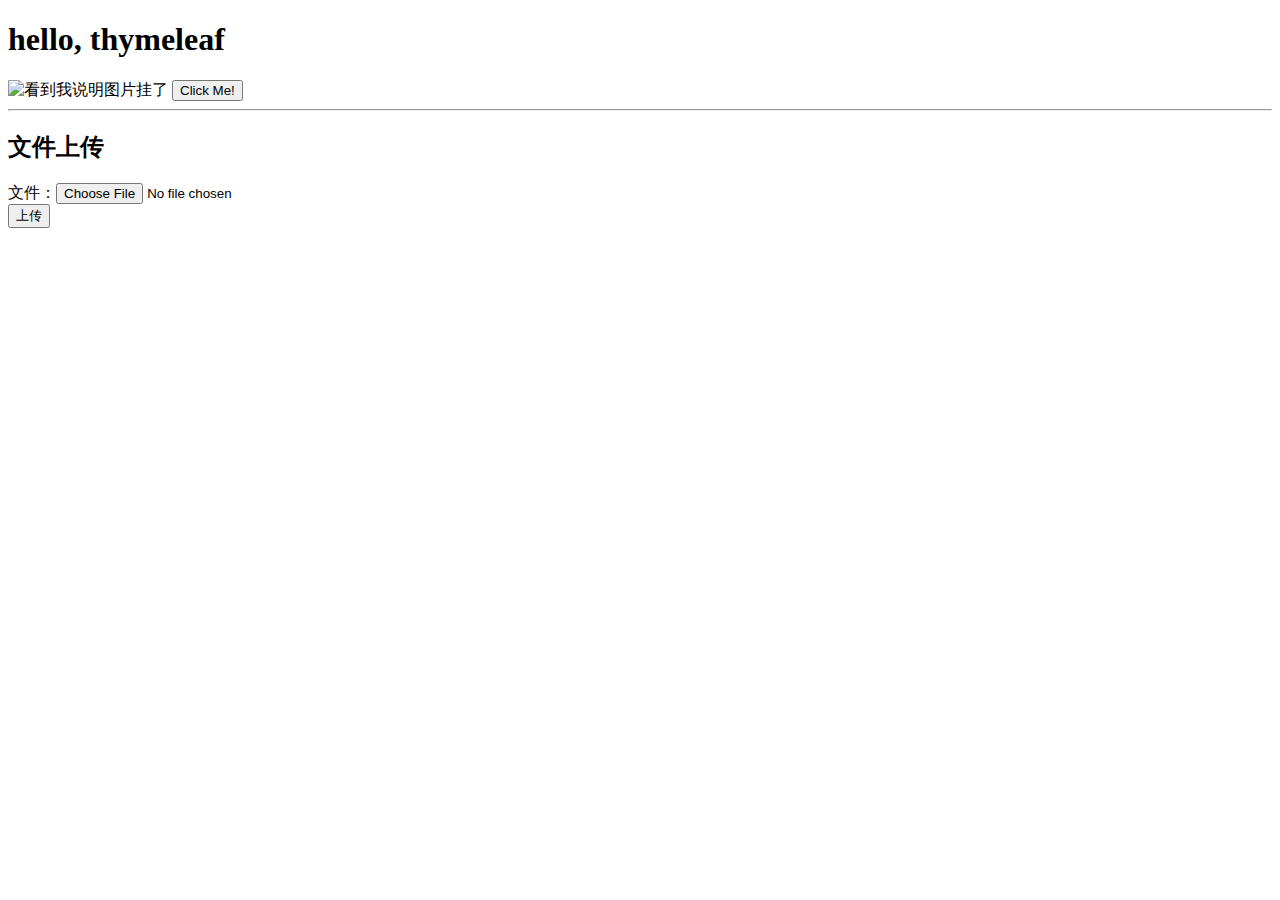
<file: src/main/resources/templates/index.html>
<!DOCTYPE html>
<html lang="en" xmlns:th="https://www.thymeleaf.org/">
<head>
    <meta charset="UTF-8">
    <title>Thymeleaf learn</title>
    <script th:src="@{/webjars/jquery/3.2.1/dist/jquery.min.js}"></script>
    <script th:src="@{/webjars/bootstrap/4.3.1/js/bootstrap.min.js}"></script>
    <link type="text/css" rel="stylesheet" th:href="@{/webjars/bootstrap/4.3.1/css/bootstrap.min.css}">
    <link type="text/css" rel="stylesheet" th:href="@{/static/css/style.css}">
</head>
<body>
<h1>hello, thymeleaf</h1>
<img id="img1" alt="看到我说明图片挂了" th:src="@{/static/imgs/a.png}"
     title="帅哥一枚"
     width="10%" height="10%" class="rounded-circle">
<button id="btn1" class="btn btn-info">Click Me!</button>
<div id="div1"></div>
<script type="text/javascript">
    $("#btn1").click(function(){
        $("#img1").attr({"src":"[[@{/}]]/static/imgs/girl.png", "title":"小姐姐一名"});
            let val = $("#div1").html();
        if(val.length == 0)
            $("#div1").html("被点出来了...").css({"color":"silver", "fontsize": "24px"});
        else if(val != '')
            $("#div1").html("");
    });
</script>


<hr>
<h2>文件上传</h2>
<form th:action="@{/file/upload}" method="post" enctype="multipart/form-data">
    文件：<input type="file" name="myFile" /><br />
    <input type="submit" value="上传" />
</form>
</body>
</html>
</file>
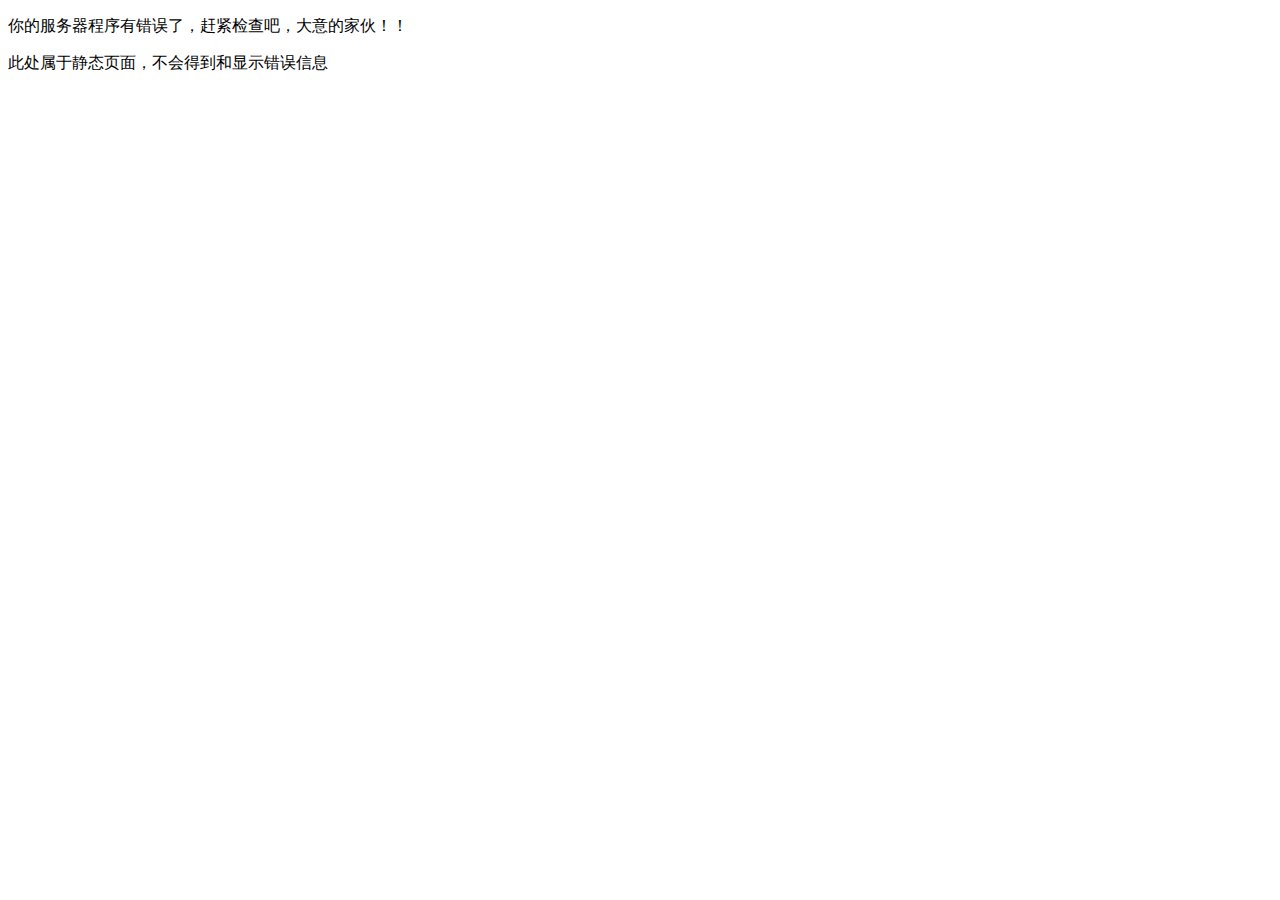
<file: src/main/resources/templates/error/5xx.html>
<!doctype html>
<html lang="en" xmlns:th="https://www.thymeleaf.org/">
<head>
    <meta charset="UTF-8">
    <meta name="viewport"
          content="width=device-width, user-scalable=no, initial-scale=1.0, maximum-scale=1.0, minimum-scale=1.0">
    <meta http-equiv="X-UA-Compatible" content="ie=edge">
    <title>Document</title>
</head>
<body>
    <p>你的服务器程序有错误了，赶紧检查吧，大意的家伙！！</p>
<p th:text="${status}">此处属于静态页面，不会得到和显示错误信息</p>
</body>
</html>
</file>
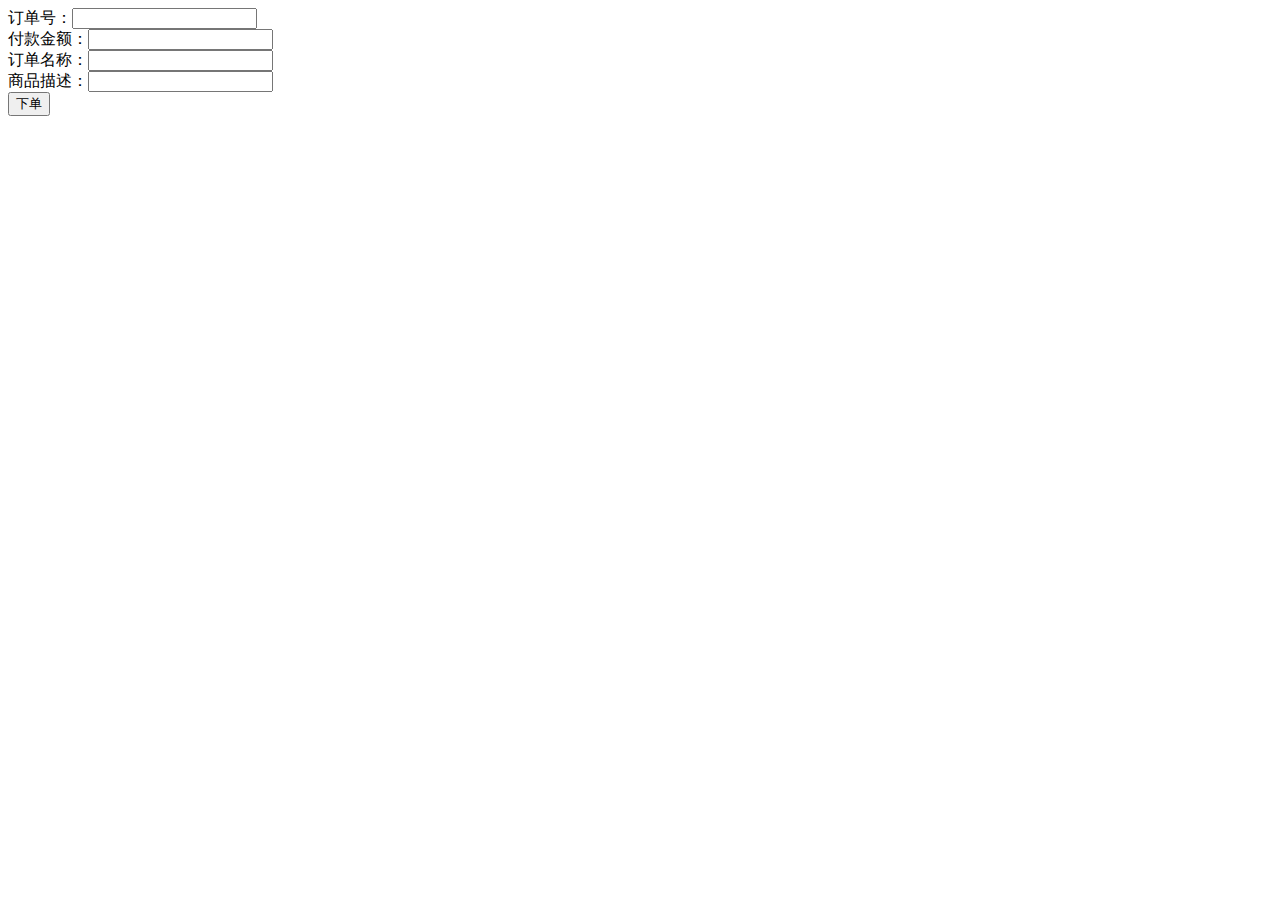
<file: src/main/resources/templates/goods/pay.html>
<!DOCTYPE html>
<html lang="en" xmlns:th="https://www.thymeleaf.org">
<head>
    <meta http-equiv="content-type" content="text/html; charset=utf-8" />
    <title>支付页面</title>
</head>
<body>
<form th:action="@{/myPay/pay}" method="post">
    订单号：<input type="text" name="tradeNo" th:value="${tradeNo}" required
/><br />
    付款金额：<input type="text" name="amount" th:value="${totalPrice}"
                required /><br />
    订单名称：<input type="text" name="name" th:value="${name}" required />
    <br />
    商品描述：<input type="text" name="desc" /><br />
    <input type="submit" value="下单" />
</form>
</body>
</html>
</file>
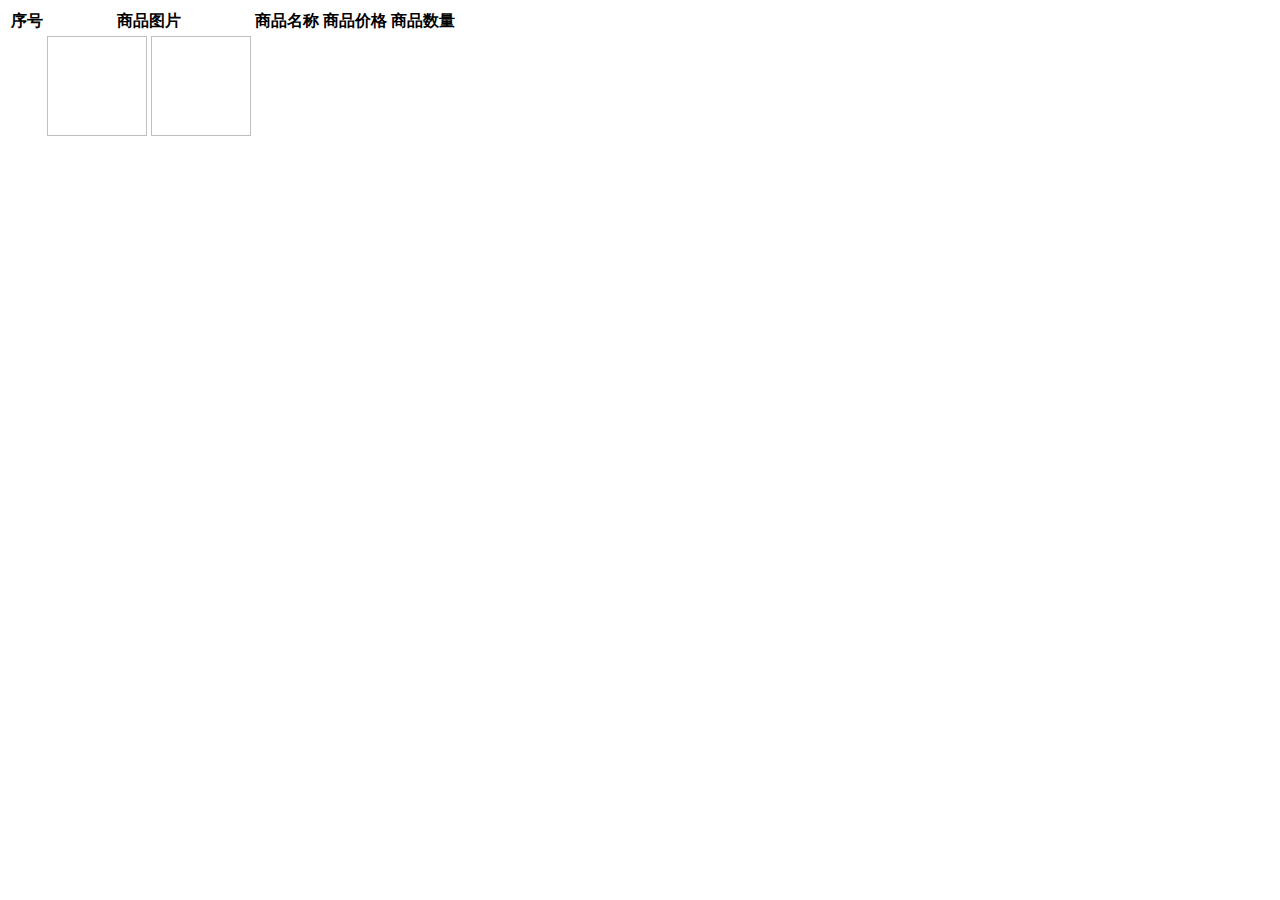
<file: src/main/resources/templates/goods/showAll.html>
<!doctype html>
<html lang="en" xmlns:th="https://www.thymeleaf.org/">
<head>
    <meta charset="UTF-8">
    <title>Title</title>
    <script th:src="@{/webjars/jquery/3.2.1/dist/jquery.min.js}">
    </script>
    <script th:src="@{/webjars/bootstrap/4.3.1/js/bootstrap.min.js}">
    </script>
    <link rel="stylesheet"
          th:href="@{/webjars/bootstrap/4.3.1/css/bootstrap.min.css}"/>
</head>
<body>
<div class="container">
    <table class="table table-striped">
        <tr>
            <th>序号</th>
            <th>商品图片</th>
            <th>商品名称</th>
            <th>商品价格</th>
            <th>商品数量</th>
        </tr>
        <tr th:each="goods, status : ${goodsList}">
            <td th:text="${status.count}"></td>
            <td>
<span th:if="${goods.goodsImg eq null}">
<img width="100px" height="100px"
     th:src="@{/tmp/wsc.jpg}" alt=""/>
</span>
                <span th:unless="${goods.goodsImg eq null}">
<img width="100px" height="100px"
     th:src="@{${goods.goodsImg}}" alt=""/>
</span>
            </td>
            <td th:text="${goods.goodsName}"></td>
            <td th:text="${goods.goodsPrice}"></td>
            <td th:text="${goods.goodsNum}"></td>
        </tr>
    </table>
</div>
</body>
</html>
</file>
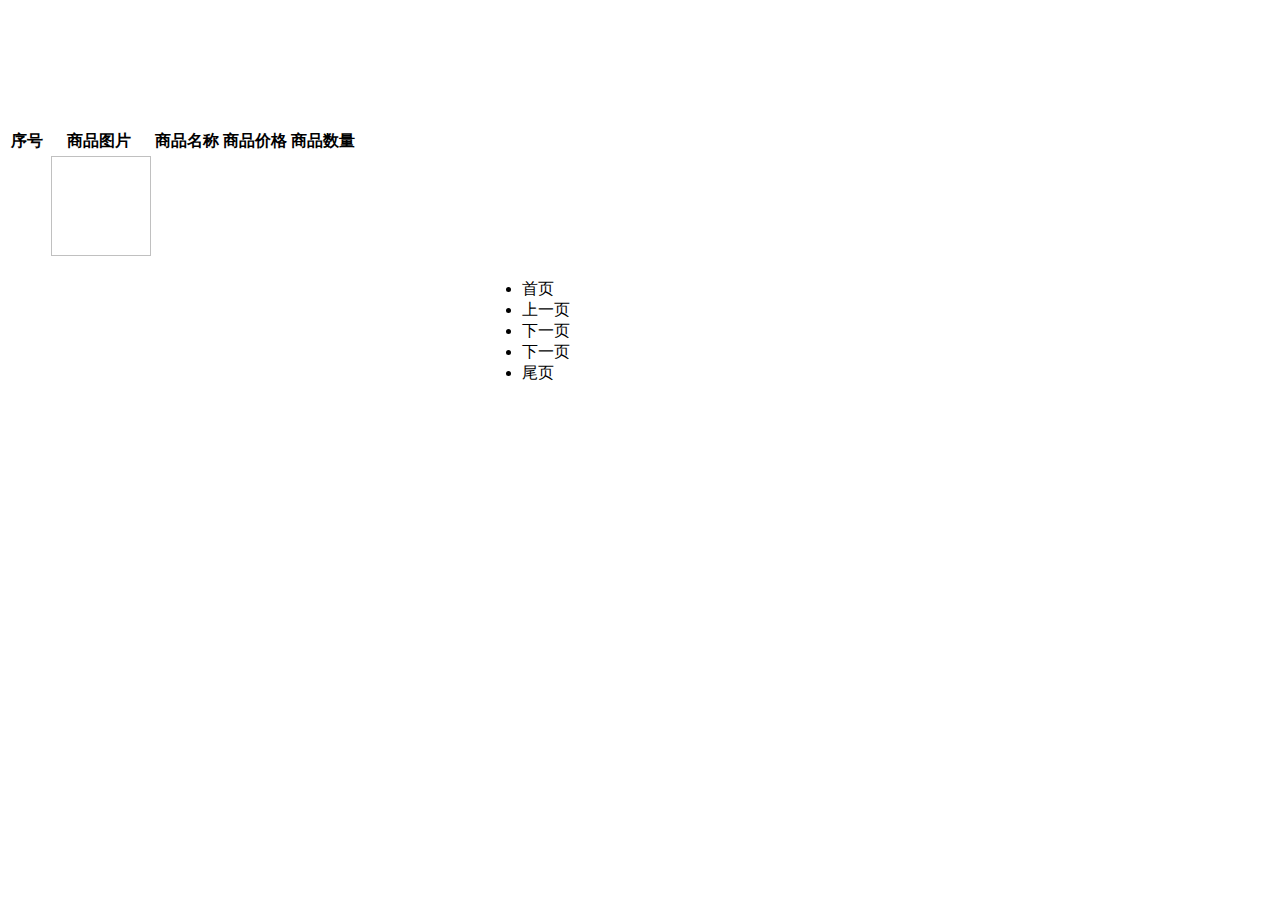
<file: src/main/resources/templates/goods/showByPage.html>
<!-- showByPage页面 -->
<!DOCTYPE html>
<html lang="en" xmlns:th="https://www.thymeleaf.org">
<head>
    <meta charset="UTF-8">
    <title>分页结果集</title>
    <script th:src="@{/webjars/jquery/3.2.1/dist/jquery.min.js}">
    </script>
    <script th:src="@{/webjars/bootstrap/4.3.1/js/bootstrap.min.js}">
    </script>
    <link rel="stylesheet"
          th:href="@{/webjars/bootstrap/4.3.1/css/bootstrap.min.css}"/>
    <link rel="shortcut icon" th:href="@{/static/favicon.ico}"/>
</head>
<body>
<div class="container">
    <div style="height: 120px">
    </div>
    <table class="table table-striped">
        <tr>
            <th>序号</th>
            <th>商品图片</th>
            <th>商品名称</th>
            <th>商品价格</th>
            <th>商品数量</th>
        </tr>
        <tr th:each="goods, status : ${pageInfo.getList()}">
            <td th:text="${status.count}"></td>
            <!-- 相关代码 -->
            <td>
<span th:if="${goods.goodsImg eq null}">
<a th:href="@{/goods/showOne/{goodsId}(goodsId=${goods.goodsId})}">
<img th:src="@{/tmp/wsc.jpg}"/>
</a>
</span><span th:unless="${goods.goodsImg eq null}">
<a th:href="@{/goods/showOne/{goodsId}(goodsId=${goods.goodsId})}">
<img width="100px" height="100px" th:src="@{${goods.goodsImg}}"/>
</a>
</span>
            </td>
            <td th:text="${goods.goodsName}"></td>
            <td th:text="${goods.goodsPrice}"></td>
            <td th:text="${goods.goodsNum}"></td>

        </tr>
    </table>
    <div style="width: 25%; margin: 10px auto; ">
        <ul class="pagination">
            <li class="page-item"><a class="page-link" th:href="@{/goods/showPage/1}">首页</a></li>
            <li class="page-item"><a class="page-link"
                                     th:href="@{'/goods/showPage/' + ${pageInfo.getPrePage()}}">上一页</a>
            </li>
            <li class="page-item" th:if="${pageInfo.getPages() le pageInfo.getPageNum()}">
                <a class="page-link" th:href="@{'/goods/showPage/'+ ${pageInfo.getPages()}}">下一页</a>
            </li>
            <li class="page-item" th:if="${pageInfo.getPages() gt pageInfo.getPageNum()}">
                <a class="page-link" th:href="@{'/goods/showPage/'+ ${pageInfo.getNextPage()}}">下一页</a>
            </li>
            <li class="page-item"><a class="page-link" th:href="@{'/goods/showPage/' + ${pageInfo.getPages()}}">尾页</a>
            </li>
        </ul>
    </div>
</div>
</body>
</html>
</file>
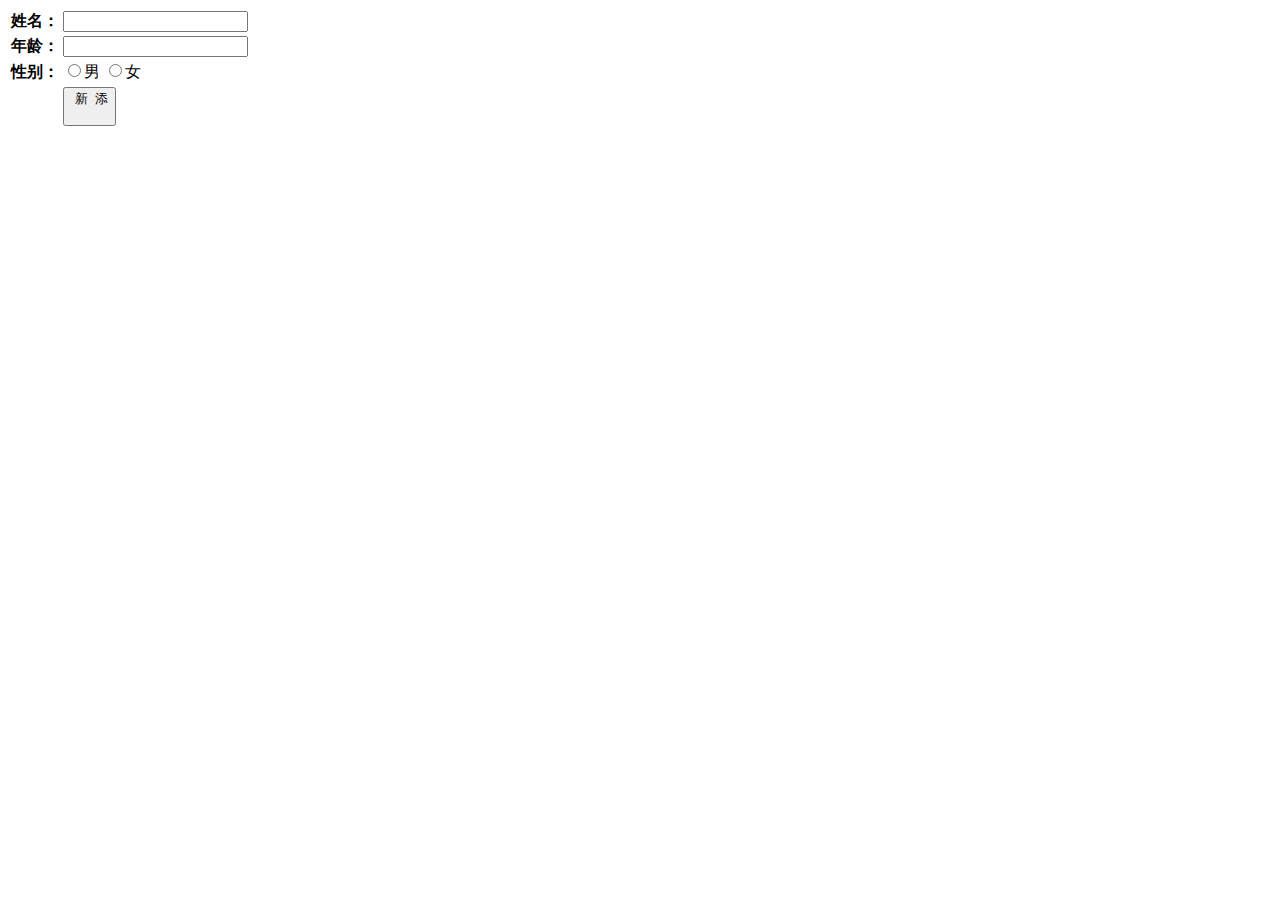
<file: src/main/resources/templates/user/insert.html>
<!doctype html>
<html lang="en" xmlns:th="https://www.thymeleaf.org/">
<head>
    <meta charset="UTF-8">
    <meta name="viewport"
          content="width=device-width, user-scalable=no, initial-scale=1.0, maximum-scale=1.0, minimum-scale=1.0">
    <meta http-equiv="X-UA-Compatible" content="ie=edge">
    <title>Document</title>
</head>
<body>
<form th:action="@{/insert}" method="post">
    <table>
        <tr>
            <th>姓名：</th>
            <td>
                <input name="name" />
            </td>
        </tr>
        <tr>
            <th>年龄：</th>
            <td>
                <input name="age" />
            </td>
        </tr>
        <tr>
            <th>性别：</th>
            <td>
                <input type="radio" name="sex" value="1" />男
                <input type="radio" name="sex" value="2" />女
            </td>
        </tr>

        <tr>
            <th></th>
            <td>
                <input type="submit" value="&nbsp;新&nbsp;&nbsp;添
&nbsp;" />
            </td>
        </tr>
    </table>
</form>
</body>
</html>
</file>
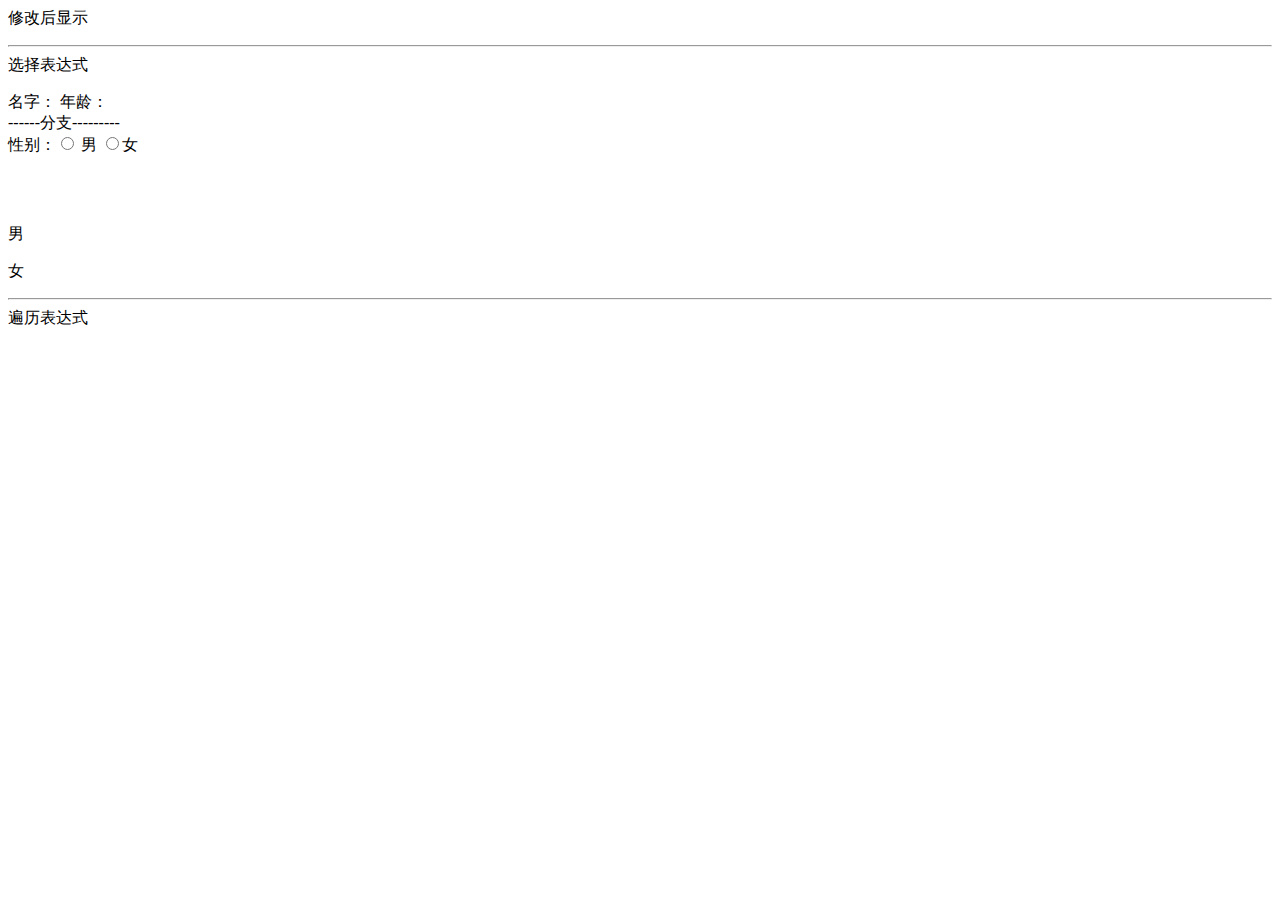
<file: src/main/resources/templates/user/show.html>
<!doctype html>
<html lang="en"  xmlns:th="https://www.thymeleaf.org/">
<head>
    <meta charset="UTF-8">
    <meta name="viewport"
          content="width=device-width, user-scalable=no, initial-scale=1.0, maximum-scale=1.0, minimum-scale=1.0">
    <meta http-equiv="X-UA-Compatible" content="ie=edge">
    <title>Document</title>
</head>
<body>
修改后显示

<p th:text="${user.name}"></p>

<hr>

选择表达式
<div th:object="${user}">
    <p>
        名字：<span th:text="*{name}"></span>
        年龄：<span th:text="*{age}"></span>
        <br>
        ------分支---------
        <br>
        性别：<input type="radio" th:field="*{sex}" value="1"> 男
        <input type="radio" th:field="*{sex}" value="2">女


    </p>
    <br>
    <br>

    <p th:if="${user.sex} == 1">男</p>
    <p th:if="${user.sex} == 2">女</p>
</div>

<hr>
遍历表达式
<p th:each="obj,statu:${list}">
    <span th:text="${statu.count}"></span><span th:text="${obj}"></span> <br>
</p>



















</body>
</html>
</file>
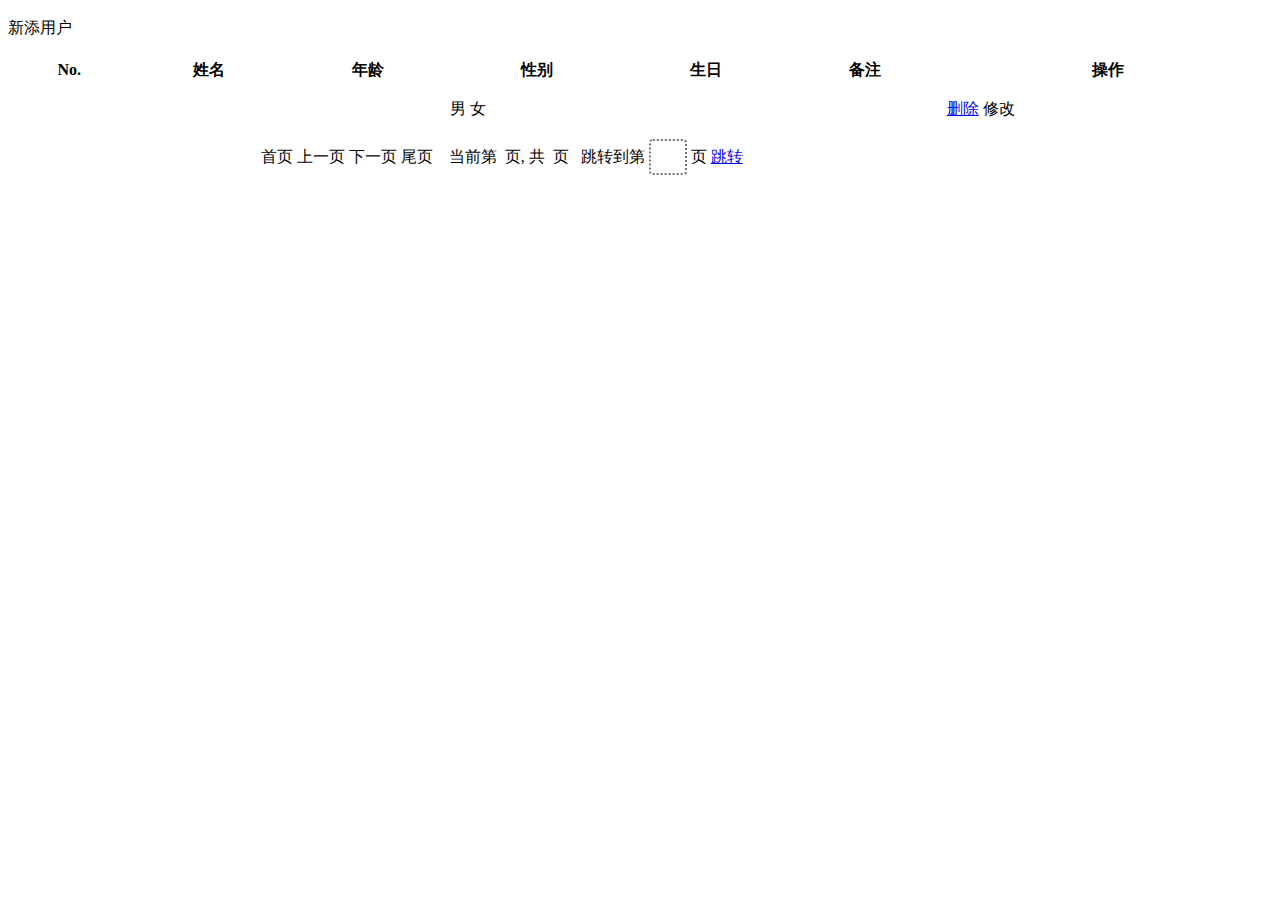
<file: src/main/resources/templates/user/showByPage.html>
<!doctype html>
<html lang="en" xmlns:th="https://www.thymeleaf.org/">
<head>
    <meta charset="UTF-8">
    <title>分页结果集</title>
    <title>用户列表展示页</title>
    <script th:src="@{/webjars/jquery/3.2.1/dist/jquery.min.js}"></script>
    <script th:src="@{/webjars/bootstrap/4.3.1/js/bootstrap.min.js}"></script>
    <link rel="stylesheet" th:href="@{/webjars/bootstrap/4.3.1/css/bootstrap.min.css}" />
    <link rel="stylesheet" type="text/css" th:href="@{/static/css/style.css}" />
    <style type="text/css">
        #user-table{
            width: 100%;
        }
        #user-table th, tr{
            height: 36px;
        }
        #page-input{
            border-style: dotted;
            border-radius: 10%;
            width: 30px;
            height: 30px;
            text-align: center;
        }
        #page-div {
            width: 60%;
            margin: 10px auto;
        }
        </style>
        </head>
<body>
<div class="container">
    <a style="display: inline-block; margin: 10px 0px" th:href="@{/toinsert}" class="btn-info">新添用户</a>
    <table id="user-table" class="table-striped">
        <tr>
            <th>No.</th>
            <th>姓名</th>
            <th>年龄</th>
            <th>性别</th>
            <th>生日</th>
            <th>备注</th>
            <th>操作</th>
        </tr>
        <tr th:each="user, statu : ${pageInfo.list}">
            <td th:text="${statu.count}"></td>
            <td th:text="${user.name}"></td>
            <td th:text="${user.age}"></td>
            <td>
                <span th:if="${user.sex == 1}">男</span>
                <span th:if="${user.sex == 2}">女</span>
            </td>
            <td th:text="${user.birthday eq null} ? '保密' :
${#dates.format(user.birthday, 'yyyy-MM-dd')}"></td>
            <td th:text="${user.note}"></td>
            <td>
                <!--<a th:href="@{/user/delete/{id}(id=${user.id})}">删
        除</a>-->
                <a href="javascript:void(0)"
                   th:onclick="|deleteById(${user.id},'${user.id}')|">删除</a>
                <a th:href="@{/toupdate/{id}(id=${user.id})}">修改
                </a>
            </td>
        </tr>
    </table>
    <div id="page-div">
<span>
<a th:href="@{/queryByPage/1}">首页</a>
<a th:href="@{/queryByPage/{curPage}(curPage=${pageInfo.getPageNum() - 1})}">上一页</a>
<a th:href="@{/queryByPage/{curPage}(curPage=${pageInfo.getPageNum() ==pageInfo.getPages() ? pageInfo.getPages() :pageInfo.getPageNum() + 1})}">下一页</a>
<a th:href="@{/queryByPage/{curPage}(curPage=${pageInfo.getPages()})}">尾页</a>
</span>&nbsp;&nbsp;
        <span>
            <label>当前第&nbsp;</label><em th:text="${pageInfo.getPageNum()}"></em><label>&nbsp;页,</label>
<label>共&nbsp;</label><em th:text="${pageInfo.getPages()}"></em><label>&nbsp;页</label>
<label>&nbsp;&nbsp;跳转到第&nbsp;</label><input id="page-input" /><label>&nbsp;页</label>
<a href="javascript:void(0)" th:onclick="toPage()">跳转</a>
</span>
    </div>
</div>
<script th:inline="javascript">
    function toPage() {
        let pageNum = document.getElementById("page-input").value;
        if(pageNum > [[${pageInfo.getPages()}]])
            pageNum = [[${pageInfo.getPages()}]];
        /*<![CDATA[*/
        let toPageHref = /*[[@{/queryByPage/{curPage}(curPage=*/"" + pageNum + /*)}]]*/"";
        /*]]>*/
        location.href = toPageHref;
    }
</script>
</body>
</file>
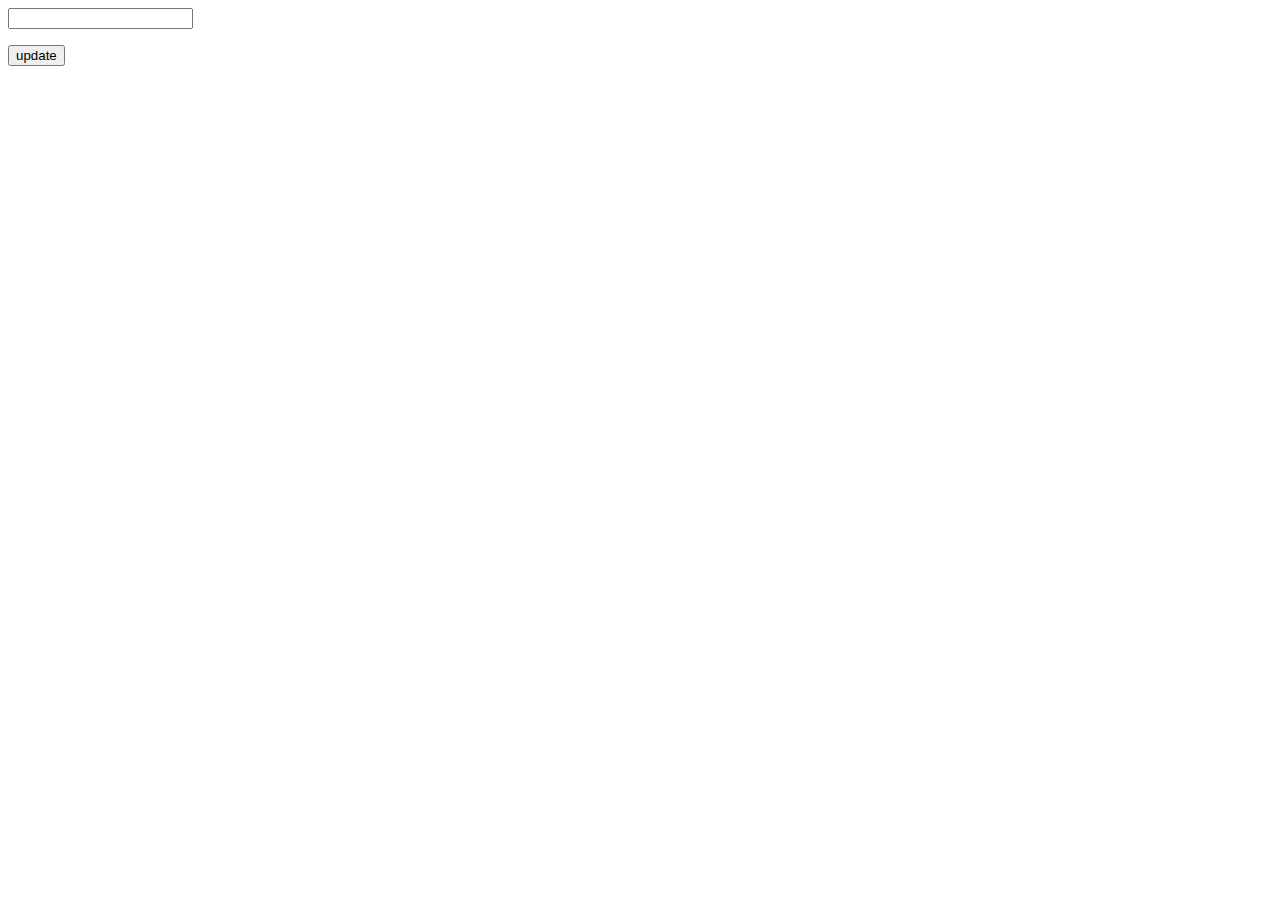
<file: src/main/resources/templates/user/update.html>
<!doctype html>
<html lang="en" xmlns:th="https://www.thymeleaf.org/">
<head>
    <meta charset="UTF-8">
    <meta name="viewport"
          content="width=device-width, user-scalable=no, initial-scale=1.0, maximum-scale=1.0, minimum-scale=1.0">
    <meta http-equiv="X-UA-Compatible" content="ie=edge">
    <title>修改页面</title>
</head>
<body>
    <form th:action="@{update}" method="get">
        <input type="hidden" name="id" th:value="${user.id}">

        <input type="text" name="name" th:value="${user.name}">

        <p th:text="${user.name}"></p>
        <a href="#" th:text="${user.name}"> </a>
        <input type="submit" value="update">
    </form>
</body>
</html>
</file>
